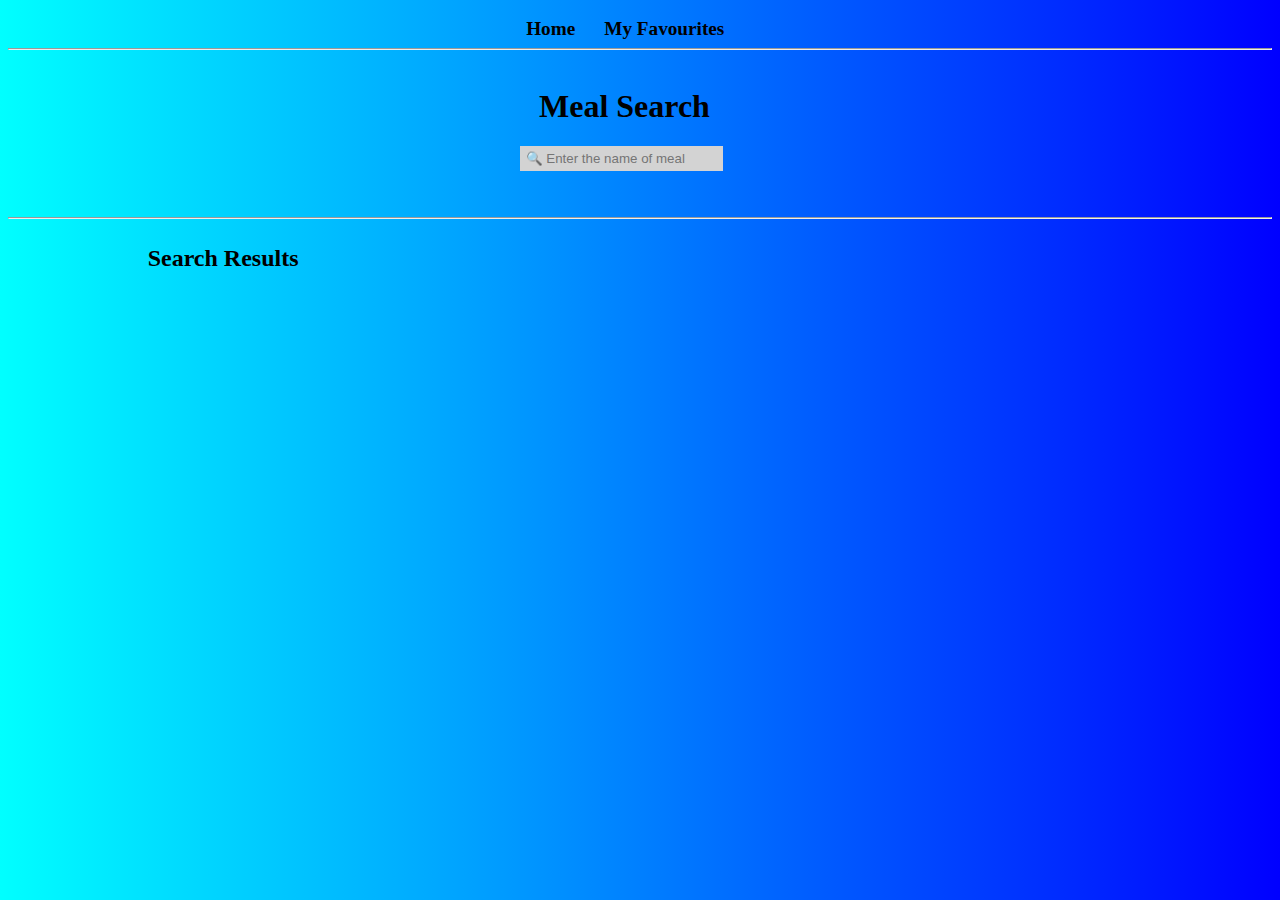
<file: index.html>
<!DOCTYPE html>
<html lang="en">
<head>
    <meta charset="UTF-8">
    <meta name="viewport" content="width=device-width, initial-scale=1.0">
    <link rel="stylesheet" href="style.css">
    <title>Meal Search</title>
</head>
<body id="Home">
    
    <nav>
        <a href="index.html">Home</a>
        <a href="favourites.html">My Favourites</a>
    </nav>
    <hr>
    <div id="search">
        <h1>Meal Search</h1>
        <input type="search" id="searchInput" placeholder=" &#128269 Enter the name of meal">
    </div>
    <hr>
    <div id="results"> 
        <h2>Search Results</h2>
        <ul id="searchResults"></ul>
    </div>
    <div id="message">Successfully added to favourites!</div>
    <script src="script.js"></script>
</body>
</html>
</file>
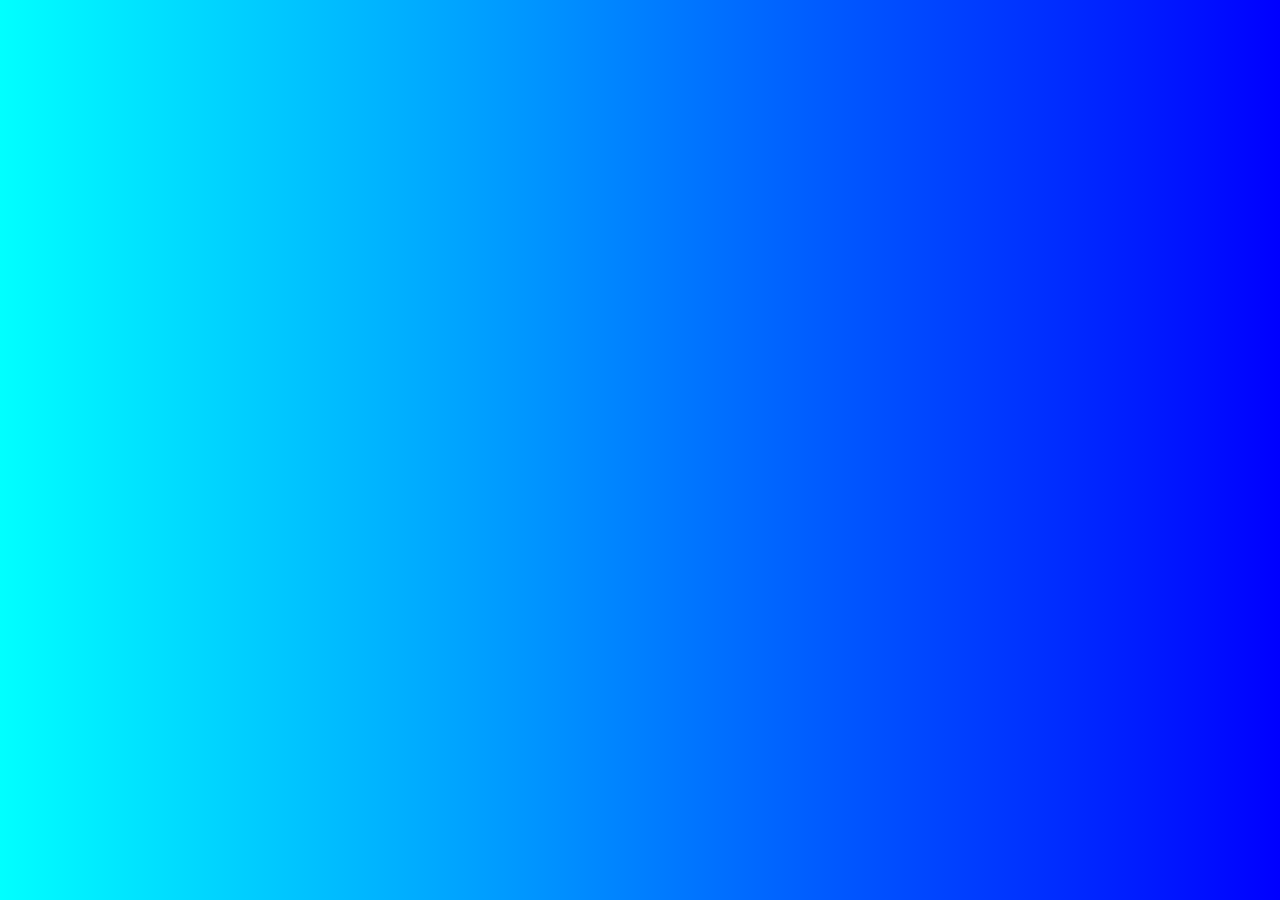
<file: detail.html>
<!-- detail.html -->
<!DOCTYPE html>
<html lang="en">
<head>
    <meta charset="UTF-8">
    <meta name="viewport" content="width=device-width, initial-scale=1.0">
    <link rel="stylesheet" href="style.css">
    <title>Meal Detail</title>
</head>
<body id="detailBody">
    <div id="mealDetails"></div>
    <script src="detail.js"></script>
</body>
</html>
</file>
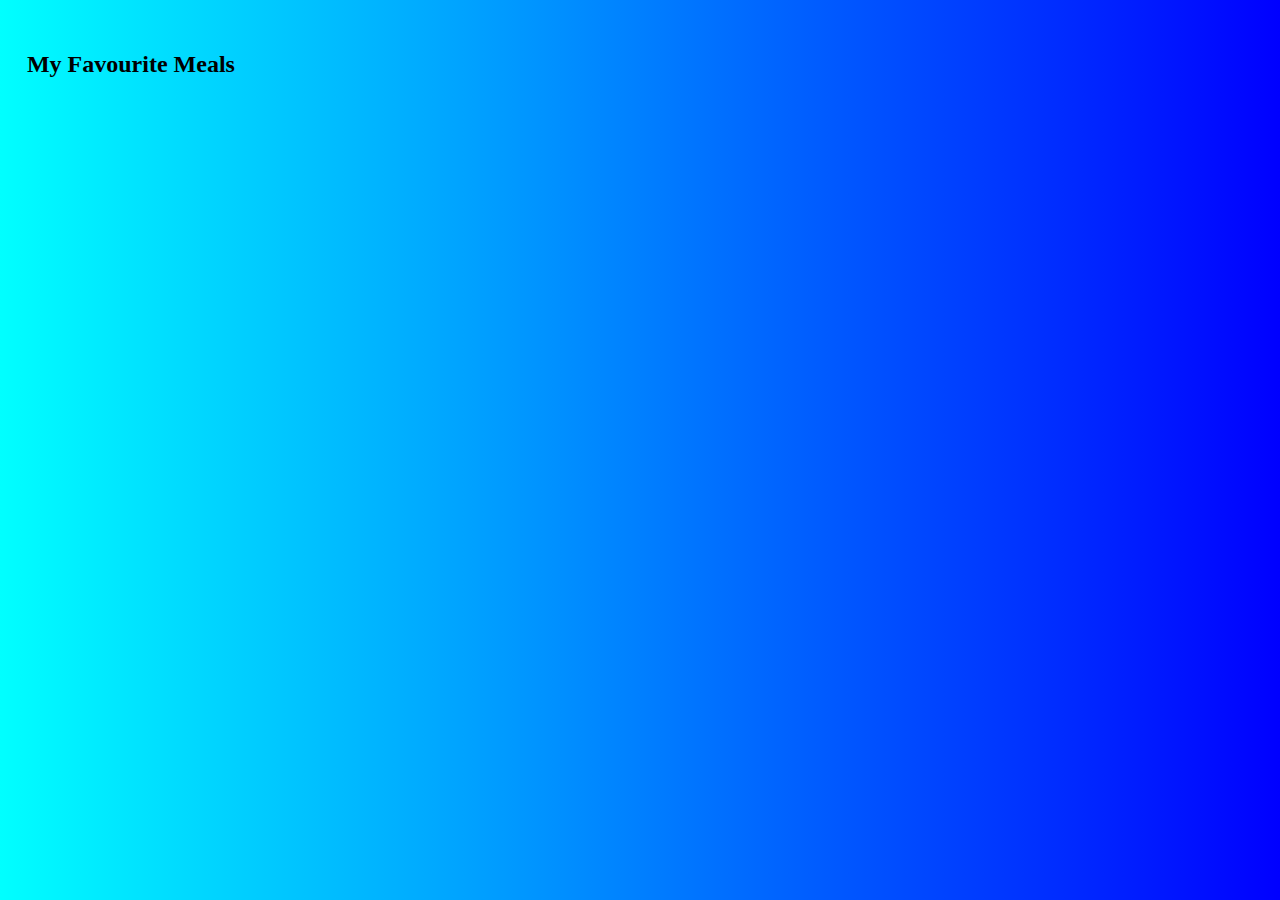
<file: favourites.html>
<!DOCTYPE html>
<html lang="en">
<head>
    <meta charset="UTF-8">
    <meta name="viewport" content="width=device-width, initial-scale=1.0">
    <link rel="stylesheet" href="style.css">
    <title>My Favourite Meals</title>
</head>
<body id="favouriteBody">
    <h2>My Favourite Meals</h2>
    <ul id="favouriteMeals"></ul>

    <script src="favourites.js"></script>
</body>
</html>
</file>
<file: style.css>
/* Home Page */
#Home{
    background-image: linear-gradient(to right,cyan,blue);
}

/* navbar */
nav{
    margin-left:40%;  
    padding-top:10px;
}
nav a{
    padding:5px;
    text-decoration: none;
    margin:1%;
    font-size: larger;
    font-weight: bolder;
    color:black;
}

/* mealsearch */
#search h1,#results h2{
    width:25%;
    text-align: center; 
}
#results h2{
    margin-left:-2.7%;
}
#search{
    margin-left:40.5%;
    margin-top:3%;
    padding-bottom:3%;
}
#search h1{
    margin-left:1.4%;
}
#searchInput{
    background-color: lightgrey;
    border:0px;
    height:25px; 
    width:27%;
}

/* results */
#results{
    margin-left:8%;
    margin-top:2%;
}
.result-li{
    padding:8px;
    text-decoration: none;
    color:rgb(9, 9, 95);
    
}
.result-div{
    position:relative;
    margin:4px;
}
#favouriteButton{
    position:absolute;
    right:30rem;
}

/* Favaourite page */
#favouriteBody{
    background-image: linear-gradient(to right,cyan,blue);
}
.removeButton{
    position:absolute;
    right:30rem; 
}
.favouriteList{
    position:relative;
    margin:6px;
}
#favouriteBody h2{
    margin-top:4%;
    margin-left:1.5%;
}

/* Detail Page */
#detailBody{
    background-image: linear-gradient(to right,cyan,blue);
}
.dishImage{
    margin-left:33%;
    max-height:55vh;
    min-width:37vw;
    border:1.5px solid black;
    box-shadow:3px 3px 10px lightblue;
}
.dishName{
    text-align: center;
}

/* message */
#message{
    font-weight:bolder;
    visibility:hidden;
    position:fixed;
    bottom:2%;
    left:40%;
    background-color: lightgreen;
}
</file>
